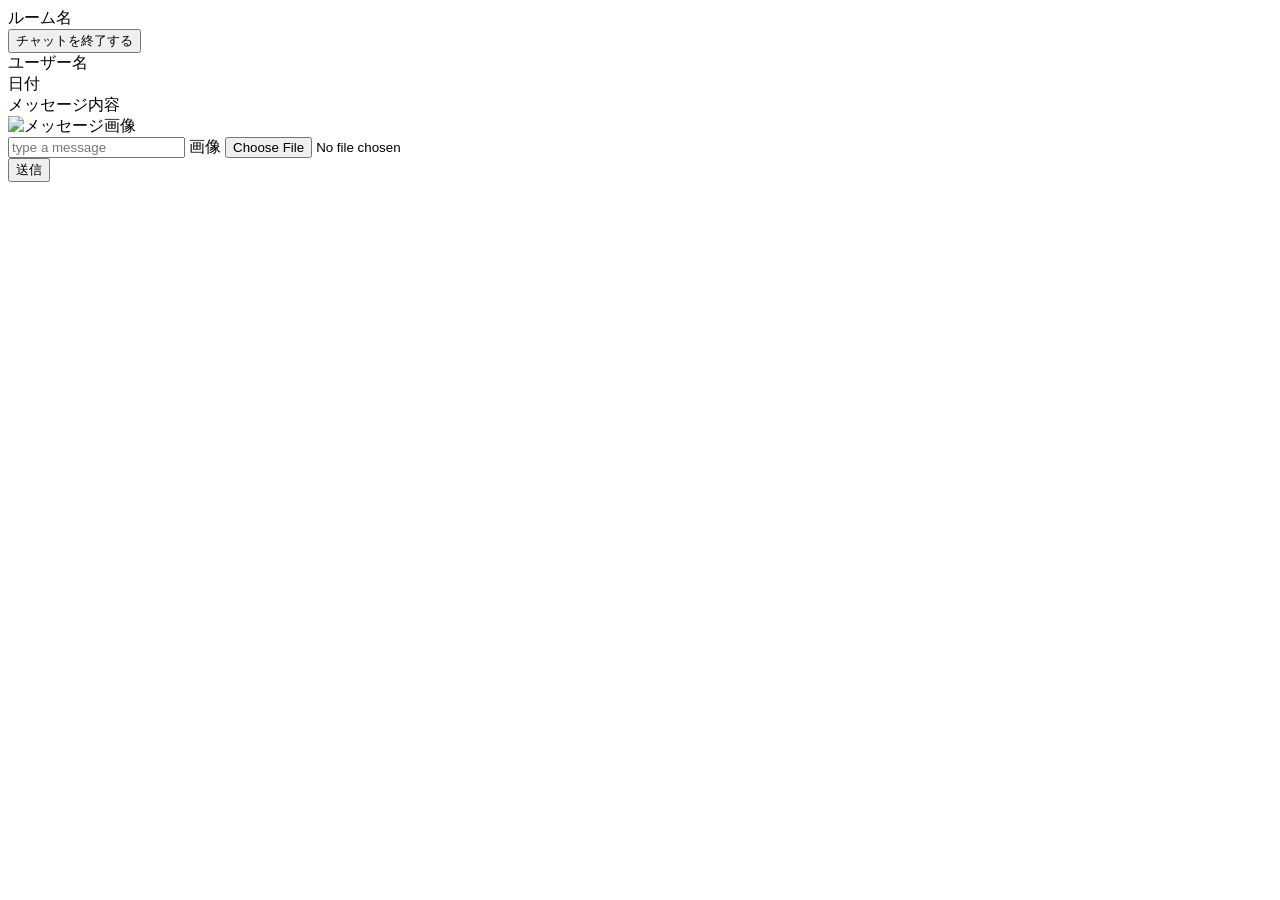
<file: src/main/resources/templates/main_chat.html>
<!DOCTYPE html>
<html xmlns:th="http://www.thymeleaf.org" lang="ja">
<div th:fragment="main_chat">

  <div class="chat-header">
    <div class="left-header">
      <div class="header-title" th:text="${room.name}">ルーム名</div>
    </div>
    <div class="right-header">
      <div class="header-button">
        <form th:action="@{/rooms/{roomId}/delete(roomId=${room.id})}" method="post">
          <input type="submit" value="チャットを終了する"/>
        </form>
      </div>
    </div>
  </div>

  <div class="messages">
    <div th:each="message : ${messages}" class="message">
      <div class="upper-message">
        <div class="message-user" th:text="${message.user.name}">ユーザー名</div>
      <div class="message-date" th:text="${#dates.format(message.createdAt, 'yyyy/MM/dd HH:mm:ss')}">日付</div>
      </div>
      <div class="lower-message">
        <div class="message-content" th:text="${message.content}">メッセージ内容</div>
      </div>
      <div th:if="${message.image}">
        <img th:src="@{${message.image}}" alt="メッセージ画像" style="width: 500px; height: 500px;"/>
      </div>
    </div>
  </div>

  <form th:action="@{/rooms/{roomId}/messages(roomId=${room.id})}" method="post" th:object="${messageForm}" class="form" enctype="multipart/form-data">
    <div class="form-input">
      <input th:field="*{content}" class="form-message" placeholder= "type a message">
      <label class="form-image">
        <span class="image-file">画像</span>
        <input type="file" th:field="*{image}" class="hidden">
      </label>
    </div>
    <input class="form-submit" type="submit" value="送信">  
  </form>

</div>
</html>
</file>
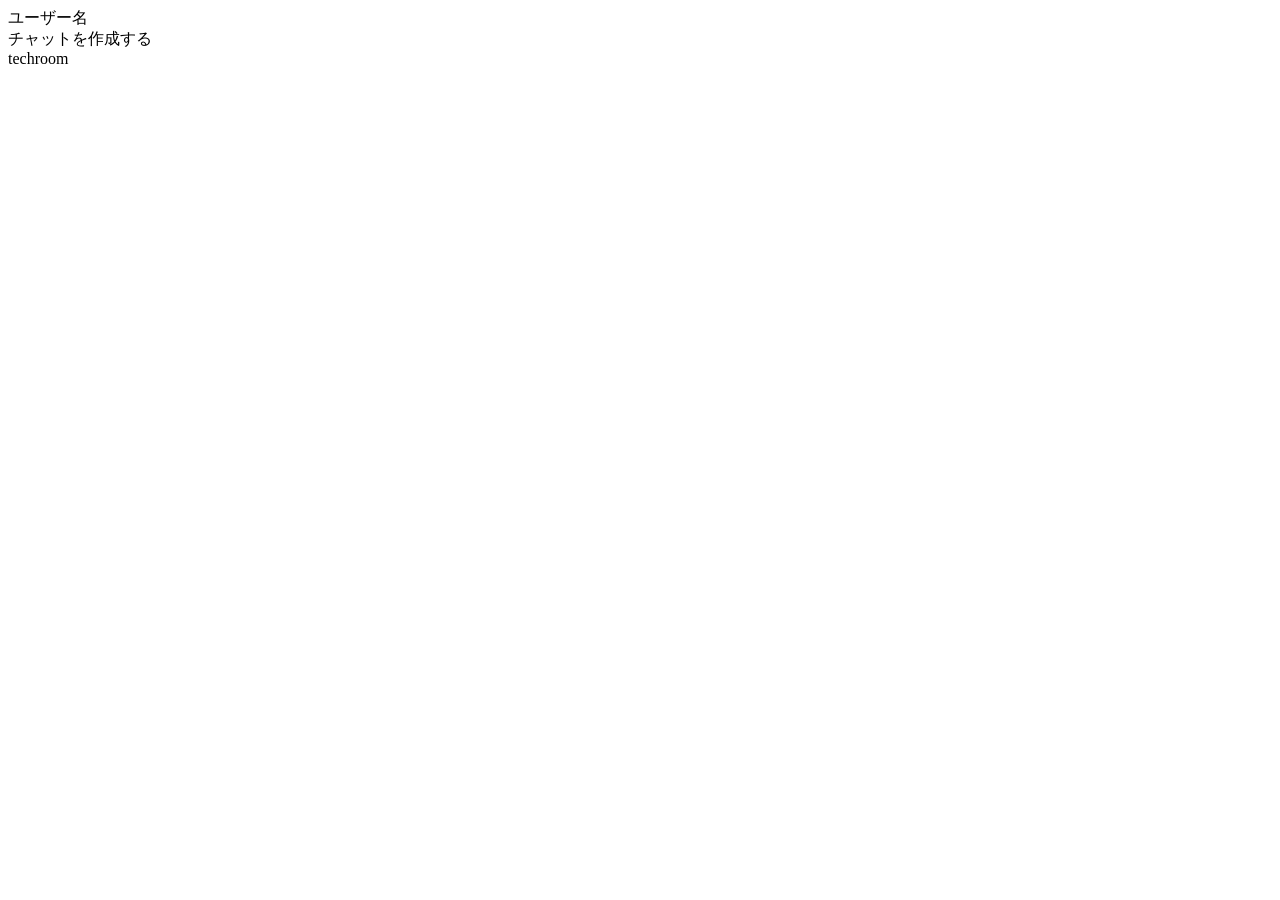
<file: src/main/resources/templates/side_bar.html>
<!DOCTYPE html>
<html xmlns:th="http://www.thymeleaf.org" lang="ja">
<div th:fragment="side_bar">
  <div class="side-bar-header">
    <div class="header-name">
      <a th:href="@{/users/{userId}/edit(userId=${user.id})}" th:text="${user.name}">ユーザー名</a>
    </div>
    <div class="create-room">
      <a th:href="@{/rooms/new}">チャットを作成する</a>
    </div>
  </div>

  <div class="rooms">
    <div th:each="room : ${rooms}"  class="room">
      <div class="room-name">
        <a th:href="@{/rooms/{roomId}/messages(roomId=${room.id})}" th:text="${room.name}">techroom</a>
      </div>
    </div>
  </div>
</div>
</html>
</file>
